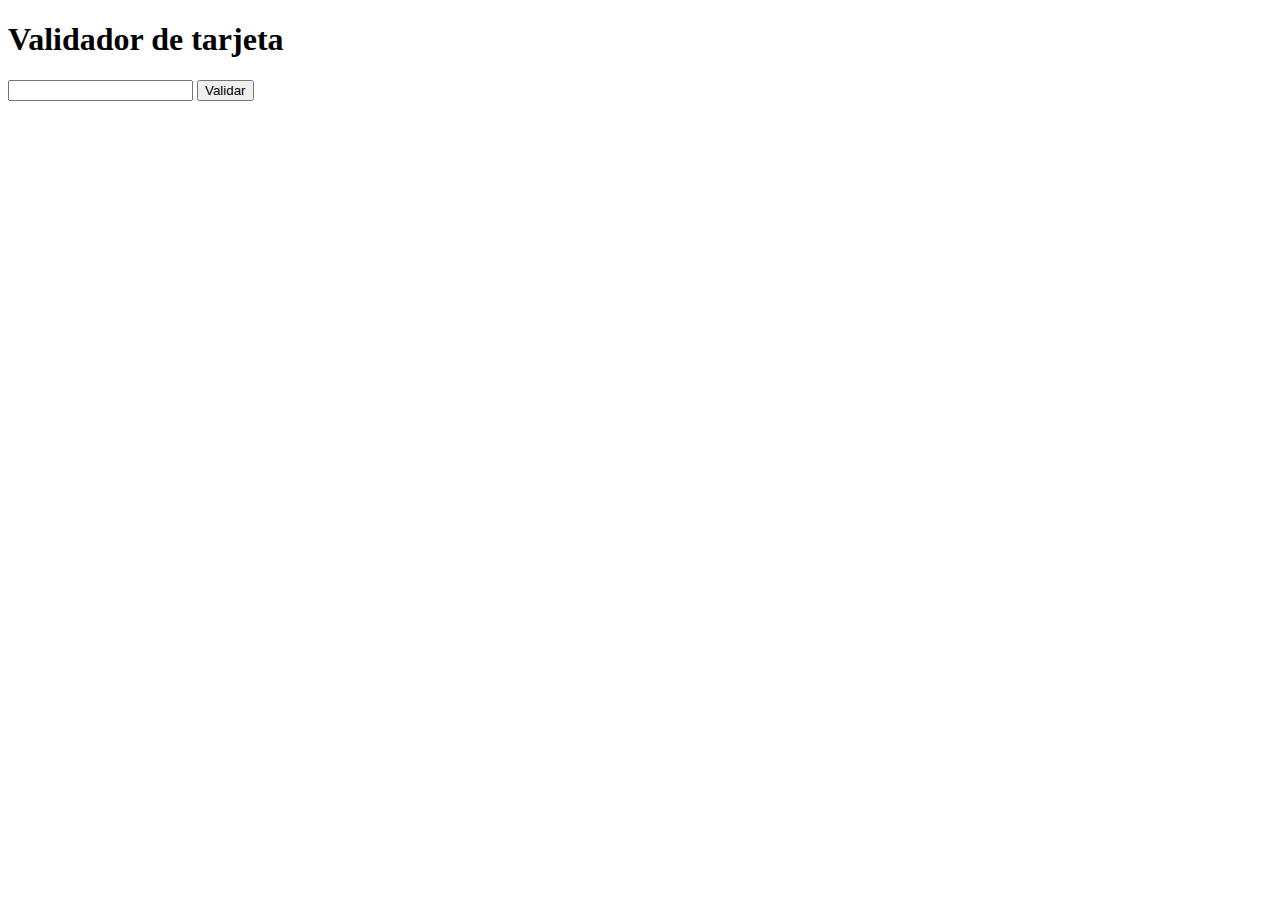
<file: index.html>
<!DOCTYPE html>
<html lang="en">
  <head>
    <meta charset="UTF-8" />
    <meta name="viewport" content="width=device-width, initial-scale=1.0" />
    <title>Document</title>
    <link rel="stylesheet" href="styles.css" />
  </head>
  <body>
    <h1>Validador de tarjeta</h1>
    <form id="form-creditCard">
      <input type="text" name="creditCard" />
      <button type="submit">Validar</button>
    </form>
    <p id="message-valid"></p>
    <script src="validCard/validCreditCard.js"></script>
  </body>
</html>
</file>
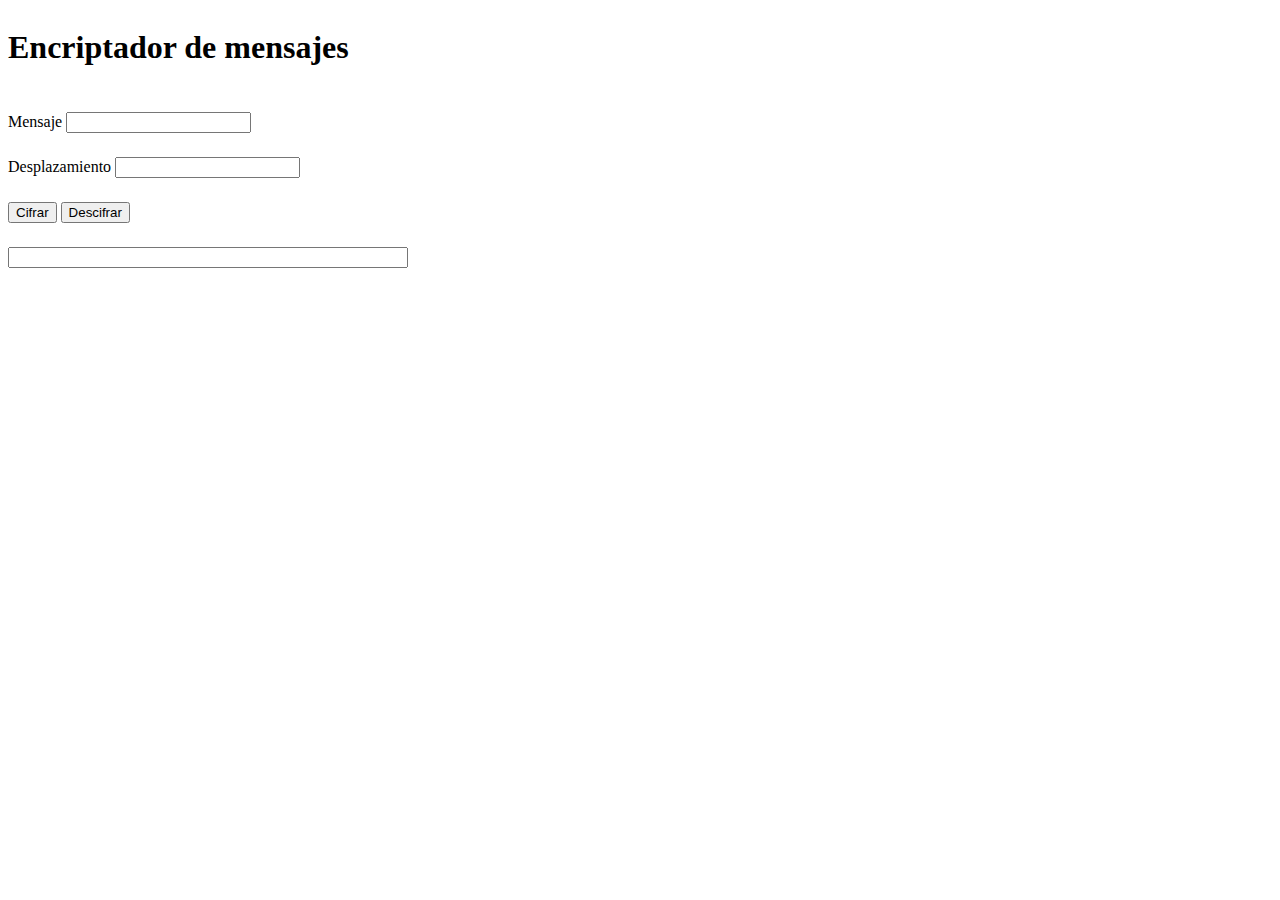
<file: encryptacionApp/index.html>
<!DOCTYPE html>
<html lang="en">
  <head>
    <meta charset="UTF-8" />
    <meta name="viewport" content="width=device-width, initial-scale=1.0" />
    <title>Document</title>
    <link rel="stylesheet" href="styles.css" />
  </head>
  <body>
    <div class="container">
      <h1>Encriptador de mensajes</h1>
      <label>
        Mensaje
        <input id="input-message" type="text" />
      </label>
      <label>
        Desplazamiento
        <input id="desplazamiento" type="number" />
      </label>
      <div>
        <button id="cifrar" type="submit">Cifrar</button>
        <button id="descifrar" type="submit">Descifrar</button>
      </div>
      <input type="text" id="result-message" />
    </div>
    <script src="main.js"></script>
  </body>
</html>
</file>
<file: styles.css>
.valido {
  color: green;
}

.invalido {
  color: red;
}
</file>
<file: encryptacionApp/styles.css>
.container {
  display: flex;
  flex-direction: column;
  max-width: 400px;
  gap: 24px;
}
</file>
